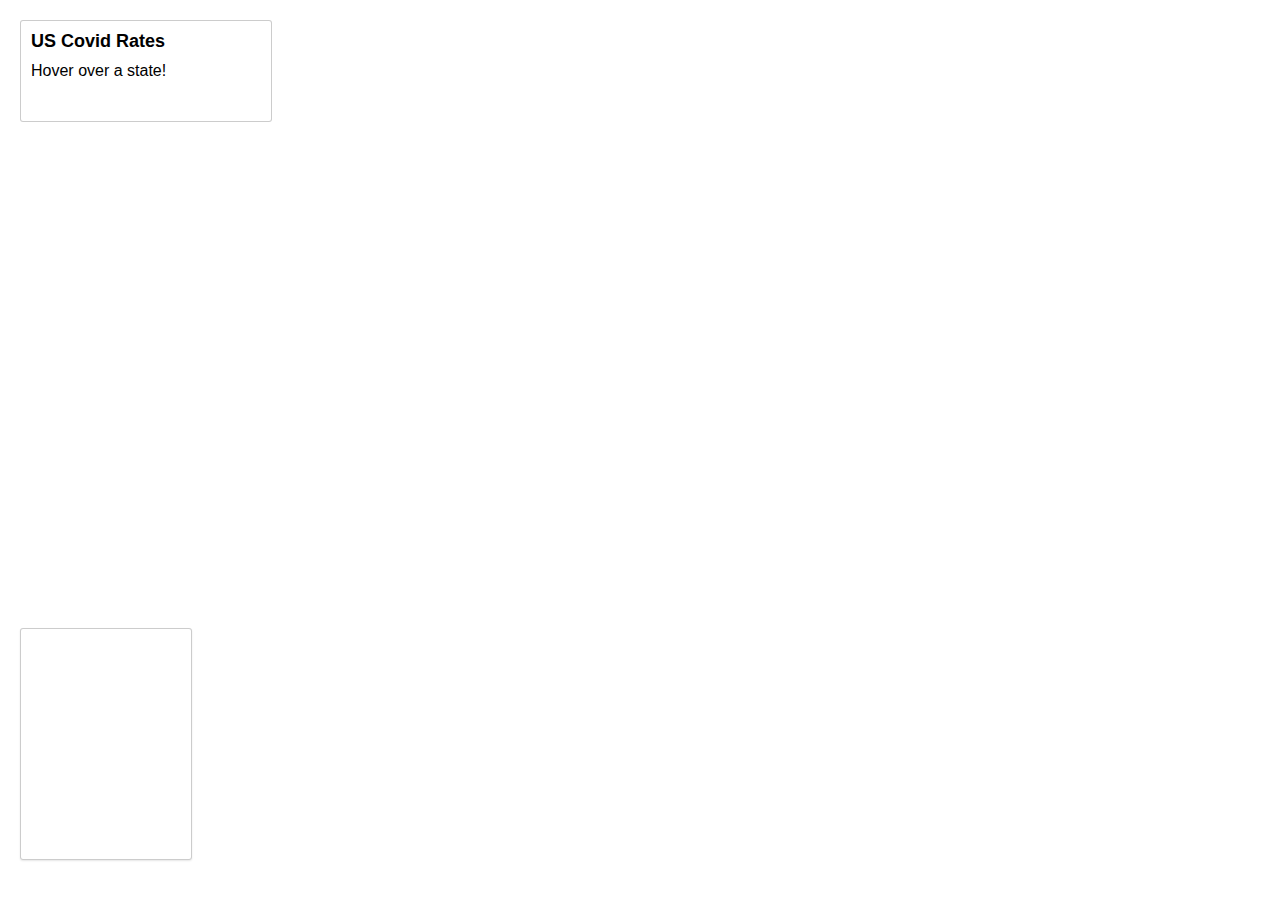
<file: Covid-Thematic-Maps/map1.html>
<!DOCTYPE html>
<html>

<head>
    <meta charset="utf-8">
    <title>Interactive Web Mapping</title>
    <meta name="viewport" content="initial-scale=1,maximum-scale=1,user-scalable=no">
    <link href="https://api.mapbox.com/mapbox-gl-js/v2.5.0/mapbox-gl.css" rel="stylesheet">
    <script src="https://api.mapbox.com/mapbox-gl-js/v2.5.0/mapbox-gl.js"></script>
    <style>
        h2,
        h3 {
            margin: 10px;
            font-size: 18px;
        }

        h3 {
            font-size: 16px;
        }

        p {
            margin: 10px;
        }

        /**
        * Create a position for the map
        * on the page */
        #map {
            position: absolute;
            top: 0;
            bottom: 0;
            left: 0;
            right: 0;
            width: 100%;
            height: 100%;
        }

        /**
        * Set rules for how the map overlays
        * (information box and legend) will be displayed
         on the page. */
        .map-overlay {
            position: absolute;
            bottom: 0;
            left: 0;
            background: rgba(255, 255, 255, 0.8);
            border-style: solid;
            border-width: 1px;
            border-color: rgba(0, 0, 0, 0.2);
            margin-left: 20px;
            font-family: Arial, sans-serif;
            overflow: auto;
            border-radius: 3px;
        }

        #features {
            top: 0;
            height: 100px;
            margin-top: 20px;
            width: 250px;
        }

        #legend {
            padding: 10px;
            box-shadow: 0 1px 2px rgba(0, 0, 0, 0.1);
            line-height: 18px;
            height: 210px;
            margin-bottom: 40px;
            width: 150px;
        }

        .legend-key {
            display: inline-block;
            border-radius: 20%;
            width: 10px;
            height: 10px;
            margin-right: 5px;
        }

        .mapboxgl-canvas-container.mapboxgl-interactive,
        .mapboxgl-ctrl-group button.mapboxgl-ctrl-compass {
            cursor: unset;
        }
    </style>
</head>

<body>
    <div id="map"></div>
    <div class='map-overlay' id='features'>
        <h2>US Covid Rates</h2>
        <div id='text-description'>
            <p>Hover over a state!</p>
        </div>
    </div>
    <div class='map-overlay' id='legend'></div>
    <script>
        // initialize basemmap
        mapboxgl.accessToken =
            'pk.eyJ1IjoiamFrb2J6aGFvIiwiYSI6ImNpcms2YWsyMzAwMmtmbG5icTFxZ3ZkdncifQ.P9MBej1xacybKcDN_jehvw';
        const map = new mapboxgl.Map({
            container: 'map', // container ID
            style: 'mapbox://styles/mapbox/light-v10', // style URL
            zoom: 3, // starting zoom
            center: [-100, 40] // starting center
        });

        // load data and add as layer
        async function geojsonFetch() {
            let response = await fetch('assets/covidRates.json');
            let covidRates = await response.json();

            map.on('load', function loadingData() {
                map.addSource('covidRates', {
                    type: 'geojson',
                    data: covidRates
                });

                map.addLayer({
                    'id': 'covidRates-layer',
                    'type': 'fill',
                    'source': 'covidRates',
                    'paint': {
                        'fill-color': [
                            'step',
                            ['get', 'rates'],
                            '#F7FBFF',   // stop_output_0
                            10,          // stop_input_0
                            '#DEEBF7',   // stop_output_1
                            20,          // stop_input_1
                            '#C6DBEF',   // stop_output_2
                            30,          // stop_input_2
                            '#9ECAE1',   // stop_output_3
                            40,         // stop_input_3
                            '#6BAED6',   // stop_output_4
                            50,         // stop_input_4
                            '#4292C6',   // stop_output_5
                            100,         // stop_input_5
                            '#2171B5',   // stop_output_6
                        ],
                        'fill-outline-color': '#BBBBBB',
                        'fill-opacity': 0.7,
                    }
                });

                const layers = [
                    '0-9',
                    '10-19',
                    '20-29',
                    '30-39',
                    '40-49',
                    '50-99',
                    '100 and more'
                ];
                const colors = [
                    '#F7FBFF',
                    '#DEEBF7',
                    '#C6DBEF',
                    '#9ECAE1',
                    '#6BAED6',
                    '#4292C6',
                    '#2171B5'
                ];

                // create legend
                const legend = document.getElementById('legend');
                legend.innerHTML = "<b>US Covid Rates<br>(people/tested)</b><br><br>";


                layers.forEach((layer, i) => {
                    const color = colors[i];
                    const item = document.createElement('div');
                    const key = document.createElement('span');
                    key.className = 'legend-key';
                    key.style.backgroundColor = color;

                    const value = document.createElement('span');
                    value.innerHTML = `${layer}`;
                    item.appendChild(key);
                    item.appendChild(value);
                    legend.appendChild(item);
                });
            });

            map.on('mousemove', ({point}) => {
                const state = map.queryRenderedFeatures(point, {
                    layers: ['covidRates-layer']
                });
                document.getElementById('text-description').innerHTML = state.length ?
                    `<h3>${state[0].properties.name}</h3><p><strong><em>${state[0].properties.rates}</strong> Covid rate per county</em></p>` :
                    `<p>Hover over a state!</p>`;
            });
        }

        geojsonFetch();
    </script>

</body>

</html>
</file>
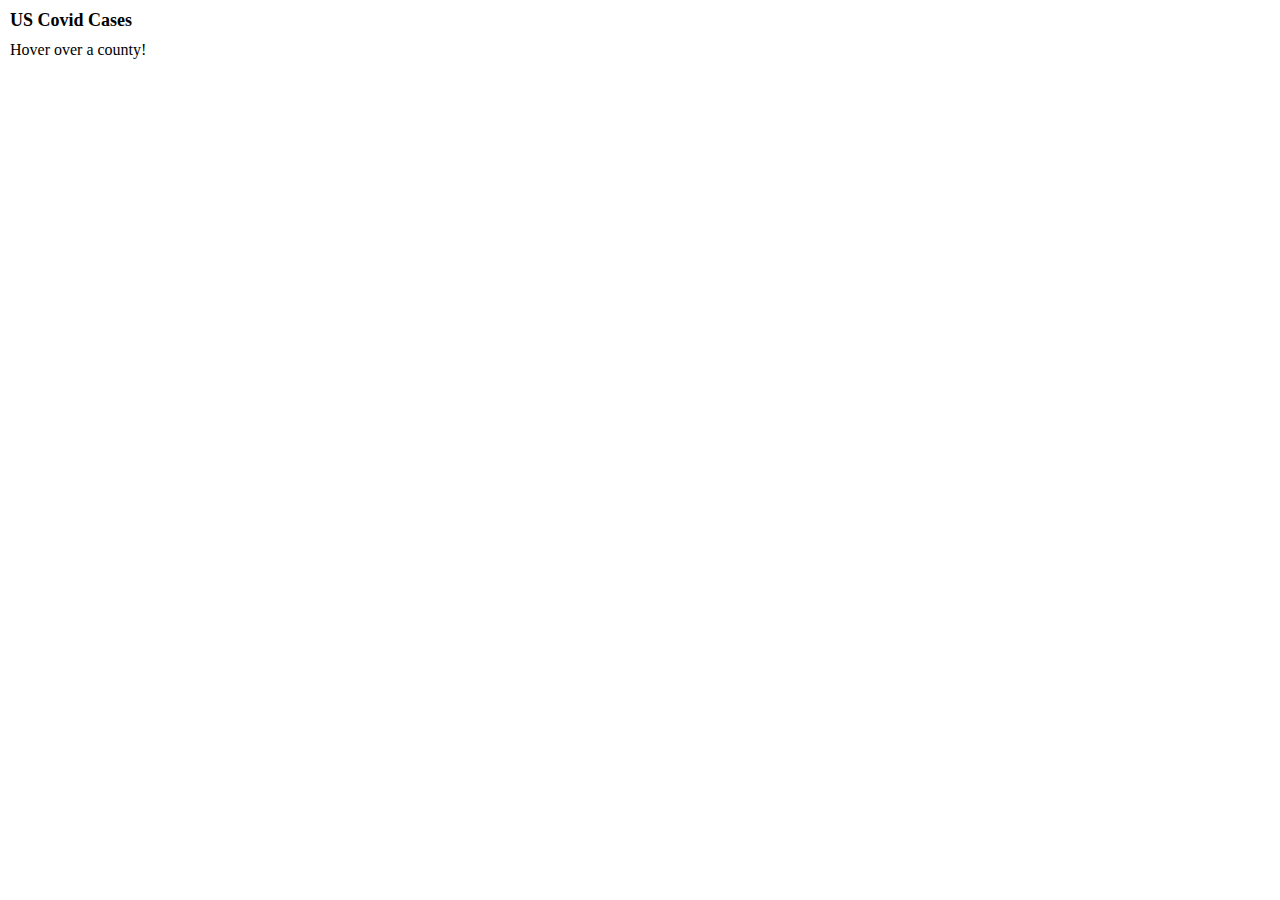
<file: Covid-Thematic-Maps/map2.html>
<!DOCTYPE html>
<html>

<head>
    <meta charset="utf-8">
    <title>US Covid Cases</title>
    <meta name="viewport" content="initial-scale=1,maximum-scale=1,user-scalable=no">
    <link href="https://fonts.googleapis.com/css2?family=Open+Sans&display=swap" rel="stylesheet">
    <link href="https://api.mapbox.com/mapbox-gl-js/v2.8.1/mapbox-gl.css" rel="stylesheet">
    <script src="https://api.mapbox.com/mapbox-gl-js/v2.8.1/mapbox-gl.js"></script>
    <style>
        h2 {
            margin: 10px;
            font-size: 18px;
        }
        p {
            margin: 10px;
        }
        body {
            margin: 0;
            padding: 0;
        }

        #map {
            position: absolute;
            top: 0;
            bottom: 0;
            width: 100%;
        }

        /* the layout of the legend panel */
        #legend {
            position: absolute;
            bottom: 0;
            right: 0;
            width: 110px;
            background: #fff;
            margin-right: 20px;
            margin-bottom: 40px;
            padding: 10px 20px 10px 10px;
            border-radius: 3px;
            text-align: center;
            font-family: 'Open Sans', sans-serif;
        }

        /* each line for a break */
        .break {
            position: relative;
            margin: 0px;
            padding: 0px;
        }

        /* basic style for a dot/circle */
        .dot {
            display: inline-block;
            margin-top: 5px;
            border-radius: 50%;
            opacity: 0.6;
        }

        /* the label for the dot */
        .dot-label {
            position: absolute;
            top: 0;
            right: 0;
            font-style: italic;
        }

        /* the text color of a hyper link */
        a {
            color: black
        }
    </style>
</head>

<body>
    <div id="map"></div>
    <div class='map-overlay' id='features'>
        <h2> US Covid Cases</h2>
        <div id = 'text-description'>
            <p>Hover over a county!</p>
        </div>
    </div>
    <div id="legend"></div>
    <script>
        mapboxgl.accessToken =
            'pk.eyJ1IjoiamFrb2J6aGFvIiwiYSI6ImNpcms2YWsyMzAwMmtmbG5icTFxZ3ZkdncifQ.P9MBej1xacybKcDN_jehvw';
        let map = new mapboxgl.Map({
            container: 'map', // container ID
            style: 'mapbox://styles/mapbox/dark-v10',
            zoom: 4, // starting zoom
            center: [-100, 40] // starting center
        });

        const grades = [100, 200, 500, 1000, 2000, 5000, 10000],
            colors = ['#F1EEF6', '#D4B9DA', '#C994C7', '#DF65B0', '#E7298A', '#CE1256', '#91003F'],
            radii = [2, 4, 6, 8, 10, 12, 14];

        //load data to the map as new layers.
        //map.on('load', function loadingData() {
        map.on('load', () => { //simplifying the function statement: arrow with brackets to define a function

            // when loading a geojson, there are two steps
            // add a source of the data and then add the layer out of the source
            map.addSource('covidCounts', {
                type: 'geojson',
                data: 'assets/covidCounts.json'
            });

            map.addLayer({
                    'id': 'covidCounts-point',
                    'type': 'circle',
                    'source': 'covidCounts',
                    'minzoom': 4,
                    'paint': {
                        // increase the radii of the circle as the zoom level and dbh value increases
                        'circle-radius': {
                            'property': 'cases',
                            'stops': [
                                [{
                                    zoom: 4,
                                    value: grades[0]
                                }, radii[0]],
                                [{
                                    zoom: 4,
                                    value: grades[1]
                                }, radii[1]],
                                [{
                                    zoom: 4,
                                    value: grades[2]
                                }, radii[2]],
                                [{
                                    zoom: 4,
                                    value: grades[3]
                                }, radii[3]],
                                [{
                                    zoom: 4,
                                    value: grades[4]
                                }, radii[3]],
                                [{
                                    zoom: 4,
                                    value: grades[5]
                                }, radii[3]],
                                [{
                                    zoom: 4,
                                    value: grades[6]
                                }, radii[6]]
                            ]
                        },
                        'circle-color': {
                            'property': 'cases',
                            'stops': [
                                [grades[0], colors[0]],
                                [grades[1], colors[1]],
                                [grades[2], colors[2]],
                                [grades[3], colors[3]],
                                [grades[4], colors[4]],
                                [grades[5], colors[5]],
                                [grades[6], colors[6]]
                            ]
                        },
                        'circle-stroke-color': 'white',
                        'circle-stroke-width': 1,
                        'circle-opacity': 0.6
                    }
                },
                'waterway-label'
            );


            // click on tree to view magnitude in a popup
            map.on('click', 'covidCounts-point', (event) => {
                new mapboxgl.Popup()
                    .setLngLat(event.features[0].geometry.coordinates)
                    .setHTML(`<strong>Cases:</strong> ${event.features[0].properties.cases}`)
                    .addTo(map);
            });

        });


        // create legend
        const legend = document.getElementById('legend');

        //set up legend grades and labels
        var labels = ['<strong>Cases</strong>'],
            vbreak;
        //iterate through grades and create a scaled circle and label for each
        for (var i = 0; i < grades.length; i++) {
            vbreak = grades[i];
            // you need to manually adjust the radius of each dot on the legend 
            // in order to make sure the legend can be properly referred to the dot on the map.
            dot_radii = 2 * radii[i];
            labels.push(
                '<p class="break"><i class="dot" style="background:' + colors[i] + '; width: ' + dot_radii +
                'px; height: ' +
                dot_radii + 'px; "></i> <span class="dot-label" style="top: ' + dot_radii / 2 + 'px;">' + vbreak +
                '</span></p>');

        }
        // add the data source
        const source =
            '<p style="text-align: right; font-size:10pt">Source: <a href="https://github.com/nytimes/covid-19-data/blob/43d32dde2f87bd4dafbb7d23f5d9e878124018b8/live/us-counties.csv">NYT</a></p>';
        // combine all the html codes.
        legend.innerHTML = labels.join('') + source;
    </script>

</body>

</html>
</file>
